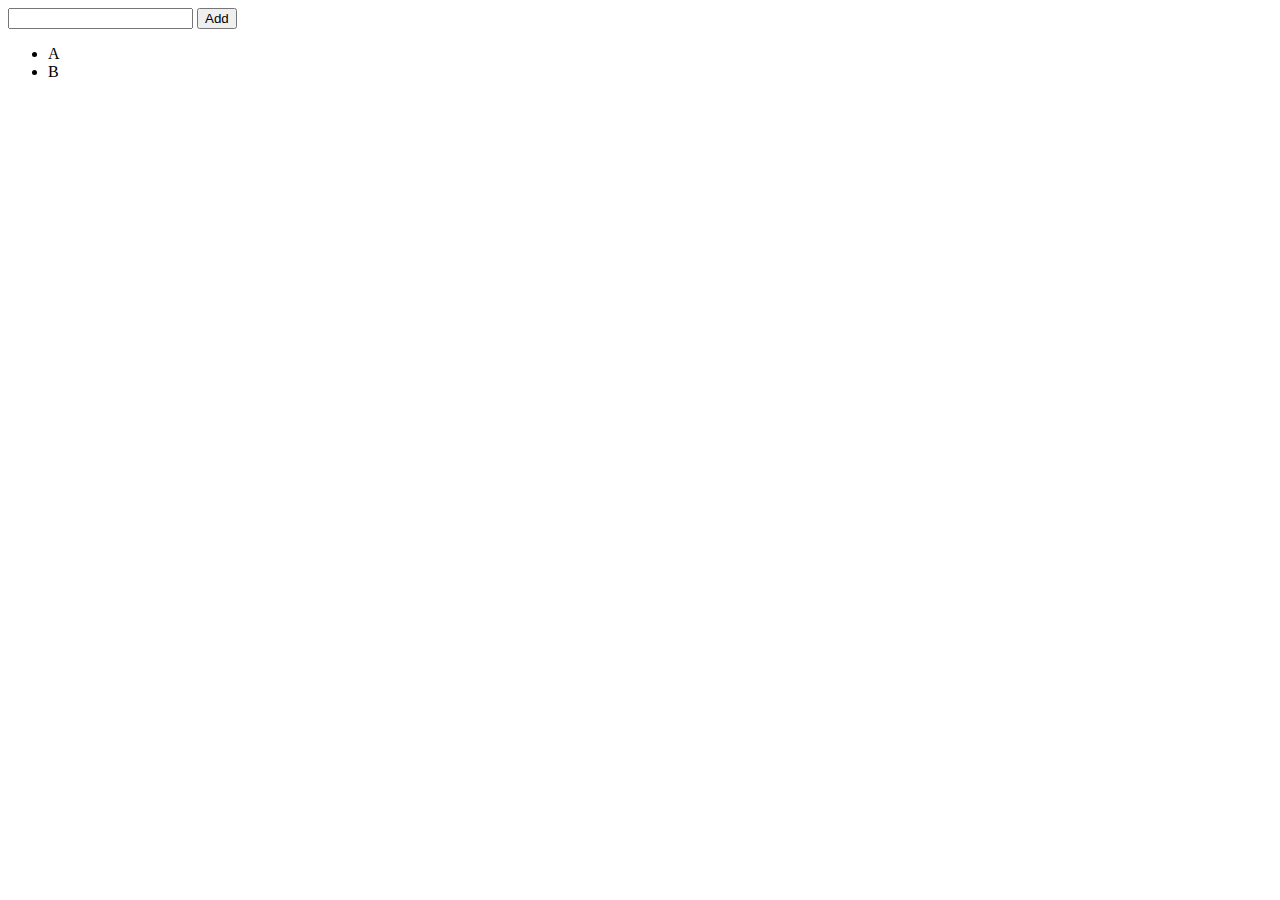
<file: hw5/index.html>
<!DOCTYPE html>
<html lang="en">
<head>
    <meta charset="UTF-8">
    <meta name="viewport" content="width=device-width, initial-scale=1.0">
    <title>Document</title>
</head>
<body>
    <input id="user-input" type="text">
    <button id="addBtn">Add</button>
    <div>
        <ul class="todolist_container">
            <li>A</li>
            <li>B</li>
        </ul>
    </div>
    <script src="./main.js"></script>
</body>
</html>
</file>
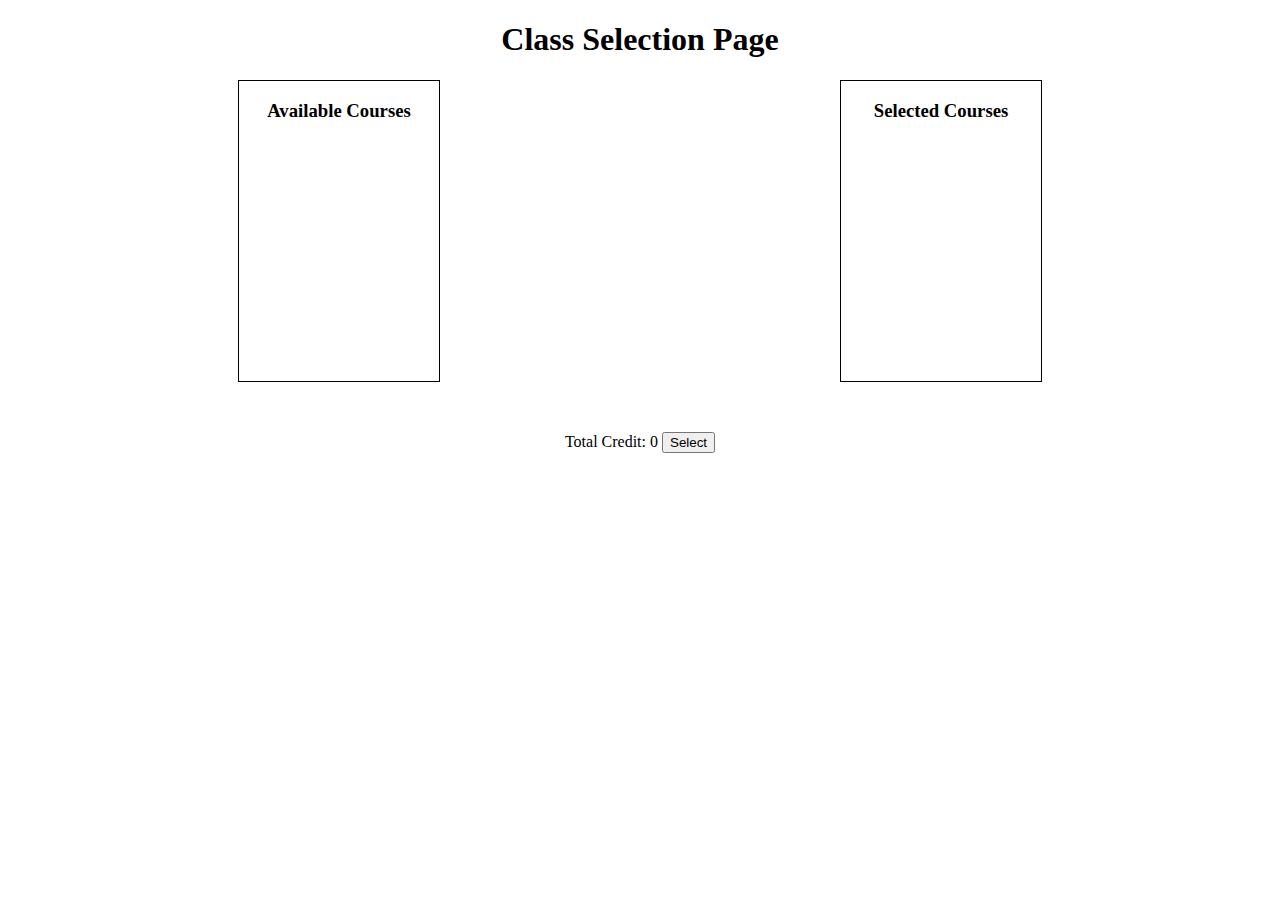
<file: project/frontend/index.html>
<!DOCTYPE html>
<html lang="en">
<head>
    <meta charset="UTF-8">
    <meta name="viewport" content="width=device-width, initial-scale=1.0">
    <title>My Project</title>
    <link rel="stylesheet" href="index.css">
</head>
<body>
    <h1>Class Selection Page</h1>
    <div id="field">
        <div class="container">
            <h3>Available Courses</h3>
            <div id="available-container">
                <ul>
                </ul>
            </div>
        </div>
        <div class="container">
            <h3>Selected Courses</h3>
            <div id="selected-container">
                <ul>
                </ul>
            </div>
        </div>
    </div>
    <div>
        <span>Total Credit: <a id="credit">0</a></span>
        <button id="selectBtn">Select</button>
    </div>
    <script src="./main.js"></script>
</body>
</html>
</file>
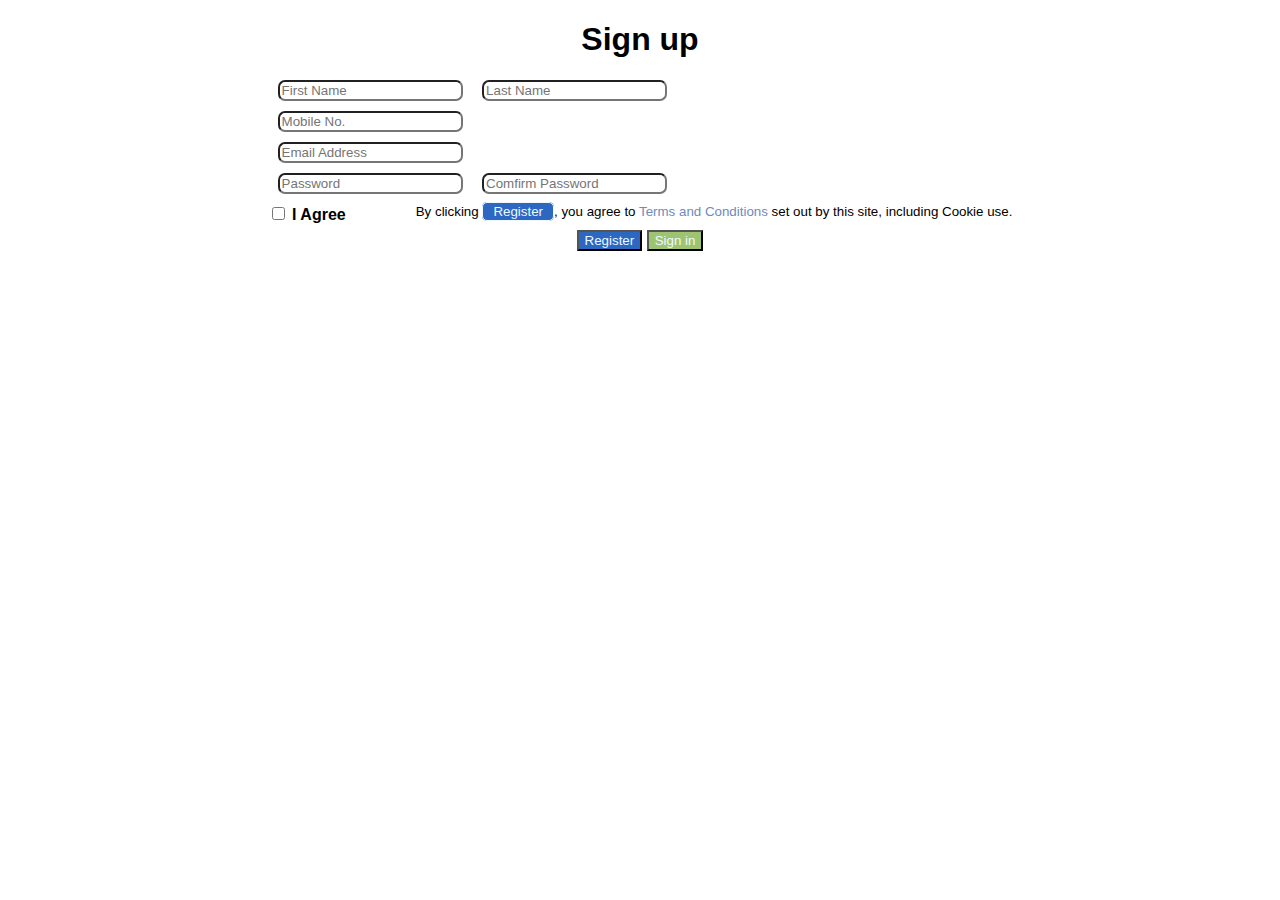
<file: hw1/hw1.html>
<!DOCTYPE html>
<html lang="en">
    <head>
        <meta charset="UTF-8">
        <meta name="viewport" content="width=device-width, initial-scale=1.0">
        <style>
            body {
                font-family: Arial, Helvetica, sans-serif;
            }
            h1 {
                width: fit-content;
                margin-inline: auto;
                font-size: xx-large;
            }
            input {
                /* width: 225px;
                height: 40px; */
                border-radius: 7px;
                margin-bottom: 10px;
            }
            #outer-container {
                width: fit-content;
                margin-inline: auto;
            }
            #input1 {
                margin-right: 15px;
            }
            #input3 {
                /* width: 475px; */
            }
            #input4 {
                /* width: 475px; */
            }
            #input5 {
                margin-right: 15px;
            }
            #button-field {
                width: fit-content;
                margin-inline: auto;
            }
            #field-container {
                /* width: 500px; */
                margin-inline: auto;
            }
            #field1 {
                width: fit-content;
                padding-left: 10px;
            }
            #field2 {
                width: fit-content;
                padding-left: 10px;
            }
            #field3 {
                width: fit-content;
                padding-left: 10px;
            }
            #field4 {
                width: fit-content;
                padding-left: 10px;
            }
            #field5 {
                display: flex;
            }
            #checkbox-field {
                width: fit-content;
            }
            #checkbox1 {
                width: fit-content;
                height: fit-content;
            }
            #notification {
                font-size: smaller;
                margin-left: 70px;
            }
            #special-txt1 {
                border: solid 1px;
                border-radius: 5px;
                padding-inline: 10px;
                padding-block: 1px;
                background-color: rgb(44, 104, 194);
                color:aliceblue;
            }
            #special-txt2 {
                color:rgb(112, 138, 187);
            }
            #register {
                background-color: rgb(44, 104, 194);
                color: aliceblue;
            }
            #sign {
                background-color: rgb(157, 196, 112);
                color: aliceblue;
            }
        </style>
    </head>

    <body>
        <div class="flex-container" id="outer-container">
            <div class="flex-container">
                <h1>Sign up</h1>
            </div>
            <form id="field-container">
                <div class="flex-container" id="field1">
                    <input type="text" id="input1" placeholder="First Name">
                    <input type="text" id="input2" placeholder="Last Name">
                </div>
                <div class="flex-container" id="field2">
                    <input type="text" id="input3" placeholder="Mobile No.">
                </div>
                <div class="flex-container" id="field3">
                    <input type="text" id="input4" placeholder="Email Address">
                </div>
                <div class="flex-container" id="field4">
                    <input type="text" id="input5" placeholder="Password">
                    <input type="text" id="input6" placeholder="Comfirm Password">
                </div>
                <div class="flex-container" id="field5">
                    <div class="flex-container" id="checkbox-field">
                        <input type="checkbox" id="checkbox1">
                        <label for="checkbox1"><b>I Agree</b></label>
                    </div>
                    <div class="flex-container" id="notification">
                        <span>By clicking <span id="special-txt1">Register</span>, you agree to <span id="special-txt2">Terms and Conditions</span> set out by this site, including Cookie use.</span>
                    </div>
                </div>
                <div class="flex-container" id="button-field">
                    <button id="register">Register</button>
                    <button id="sign">Sign in</button>
                </div>
            </form>
        </div>
    </body>
</html>
</file>
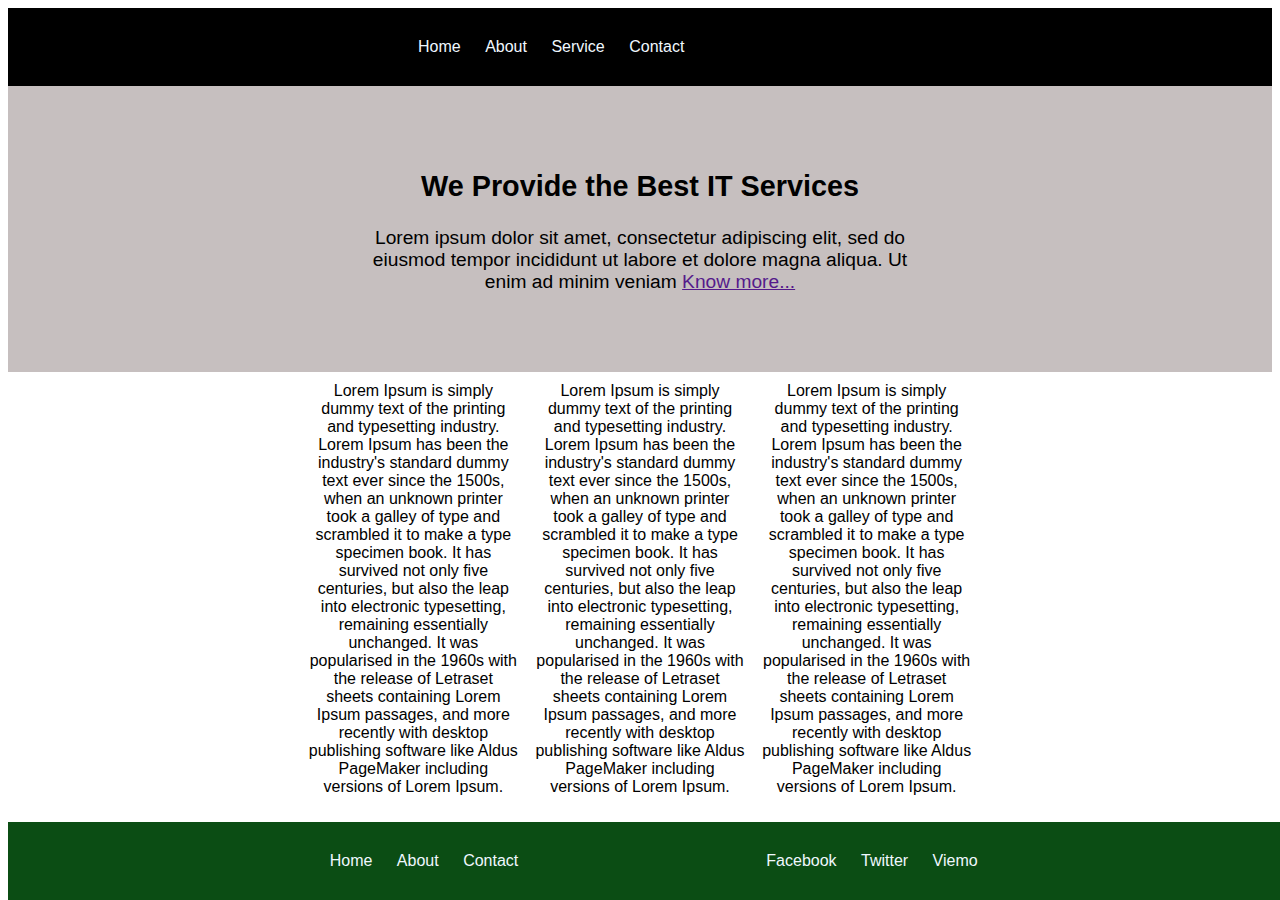
<file: hw2/hw2.html>
<!DOCTYPE html>
<html lang="en">
    <head>
        <meta charset="UTF-8">
        <meta name="viewport" content="width=device-width, initial-scale=1.0">
        <link rel="stylesheet" href="hw2.css">
    </head>
    <body>
        <div class="grid-container1">
            <div class="grid-item" id="field1">
                <header>
                    <a id="bar-item" href="">Home</a>
                    <a id="bar-item" href="">About</a>
                    <a id="bar-item" href="">Service</a>
                    <a id="bar-item" href="">Contact</a>
                </header>
            </div>
            <div class="grid-item" id="field2">
                <article>
                    <h2>We Provide the Best IT Services</h2>
                    <p>Lorem ipsum dolor sit amet, consectetur adipiscing elit, sed do eiusmod tempor incididunt ut labore et dolore magna aliqua. Ut enim ad minim veniam <a href="">Know more...</a></p>
                </article>
            </div>
        </div>
        <div class="grid-container2">
            <p class="para">
                Lorem Ipsum is simply dummy text of the printing and typesetting industry. Lorem Ipsum has been the industry's standard dummy text ever since the 1500s, 
                when an unknown printer took a galley of type and scrambled it to make a type specimen book. It has survived not only five centuries, but also the leap into electronic typesetting, 
                remaining essentially unchanged. It was popularised in the 1960s with the release of Letraset sheets containing Lorem Ipsum passages, 
                and more recently with desktop publishing software like Aldus PageMaker including versions of Lorem Ipsum.
            </p>
            <p class="para">
                Lorem Ipsum is simply dummy text of the printing and typesetting industry. Lorem Ipsum has been the industry's standard dummy text ever since the 1500s, 
                when an unknown printer took a galley of type and scrambled it to make a type specimen book. It has survived not only five centuries, but also the leap into electronic typesetting, 
                remaining essentially unchanged. It was popularised in the 1960s with the release of Letraset sheets containing Lorem Ipsum passages, 
                and more recently with desktop publishing software like Aldus PageMaker including versions of Lorem Ipsum.
            </p>
            <p class="para">
                Lorem Ipsum is simply dummy text of the printing and typesetting industry. Lorem Ipsum has been the industry's standard dummy text ever since the 1500s, 
                when an unknown printer took a galley of type and scrambled it to make a type specimen book. It has survived not only five centuries, but also the leap into electronic typesetting, 
                remaining essentially unchanged. It was popularised in the 1960s with the release of Letraset sheets containing Lorem Ipsum passages, 
                and more recently with desktop publishing software like Aldus PageMaker including versions of Lorem Ipsum.
            </p>
        </div>
        <div class="grid-container3">
            <header class="left">
                <a id="bar-item" href="">Home</a>
                <a id="bar-item" href="">About</a>
                <a id="bar-item" href="">Contact</a>
            </header>
            <header class="right">
                <a id="bar-item" href="">Facebook</a>
                <a id="bar-item" href="">Twitter</a>
                <a id="bar-item" href="">Viemo</a>
            </header>    
        </div>
    </body>
</html>
</file>
<file: project/frontend/index.css>
body {
    text-align: center;
}

li {
    list-style-type: none;
    border: solid 1px;
}

li:nth-child(2n) {
    background-color: rgb(221, 239, 221);
}

.highlighted {
    background-color: deepskyblue;
}

p {
    margin-block: 0;
}

.container {
    overflow-y: scroll;
    border: solid 1px;
    width: 200px;
    height: 300px;
    margin-inline: 200px;
}

#field {
    display: flex;
    width: fit-content;
    margin-inline: auto;
    margin-bottom: 50px;
}
</file>
<file: hw2/hw2.css>
.grid-container1 {
    top: 0px;
    display: grid;
    row-gap: 0px;
    font-family: Arial;
}

.grid-container2 {
    padding-top: 10px;
    column-count: 3;
    font-family: Arial;
    text-align: center;
    padding-inline: 300px;
}

.grid-container3 {
    bottom: 0;
    position: fixed;
    width: 100%;
    column-count: 2;
    background-color: #0b4d14;
    font-family: Arial;
    text-align: center;
    padding-block: 30px;
}

.para {
    margin-block: 0px;
}

.bottom-nav {
    bottom: 0;
}

.left {
    padding-left: 200px;
}

.right {
    padding-right: 200px;
}

#bar-item {
    color: aliceblue;
    text-decoration: none;
    padding-inline: 10px;
}

#field1 {
    padding-block: 30px;
    padding-inline: 400px;
    background-color: #000;
}

#field2 {
    font-size: larger;
    padding-block: 60px;
    background-color: #c6bfbf;
    padding-inline: 350px;
    text-align: center;
}
</file>
